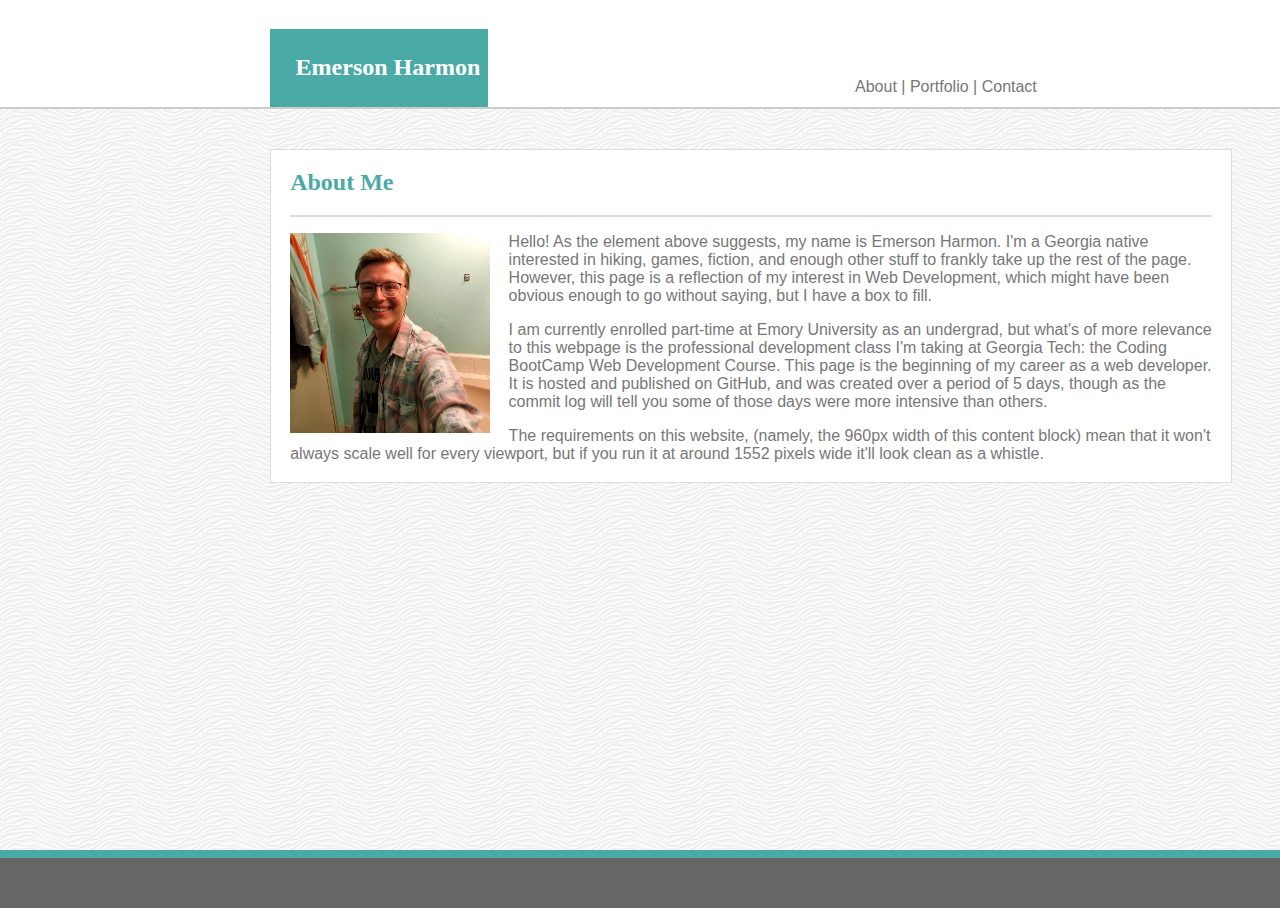
<file: index.html>
<!DOCTYPE html>
<html>

<head>
    <meta charset="UTF-8">
    <title>About Me!</title>
    <link rel="stylesheet" type="text/css" href="assets/css/style.css">
</head>

<body>
    <div class="wrapper">
            <header>
                    <section class="clearfix">
                        <section id="names">
                            <h1 id="name">Emerson Harmon</h1>
                        </section>
                        <section id="links">
                            <a id="about" href="index.html">About |</a>
                            <a id="port" href="portfolio.html"> Portfolio |</a>
                            <a id="contact" href="contact.html"> Contact</a>
                        </section>
                    </section>
                </header>

        <section class="middle">
            <section class="content">
                <h1 id="sectionheader">About Me</h1>

                <img id="pic" src="assets/images/Profile.jpg" alt="my unshaven face in a bathroom" height="200px"
                    width="200px">

                <section id="biotext">
                    <p>Hello! As the element above suggests, my name is Emerson Harmon. I'm a Georgia native interested in hiking, 
                        games, fiction, and enough other stuff to frankly take up the rest of the page. However, this page is a reflection 
                        of my interest in Web Development, which might have been obvious enough to go without saying, but I have a box to fill.
                    </p>

                    <p> I am currently enrolled part-time at Emory University as an undergrad, but what's of more relevance to this webpage is 
                        the professional development class I'm taking at Georgia Tech: the Coding BootCamp Web Development Course. 
                        This page is the beginning of my career as a web developer. It is hosted and published on GitHub, and was created over a period of
                        5 days, though as the commit log will tell you some of those days were more intensive than others. 
                    </p>
                    <p> The requirements on this website, (namely, the 960px width of this content block) mean that it won't always scale well 
                        for every viewport, but if you run it at around 1552 pixels wide it'll look clean as a whistle. 

                    </p>
                </section>
            </section>
        </section>
        <div class="push"></div>
    </div>
    <footer class="footer"></footer>
</body>

</html>
</file>
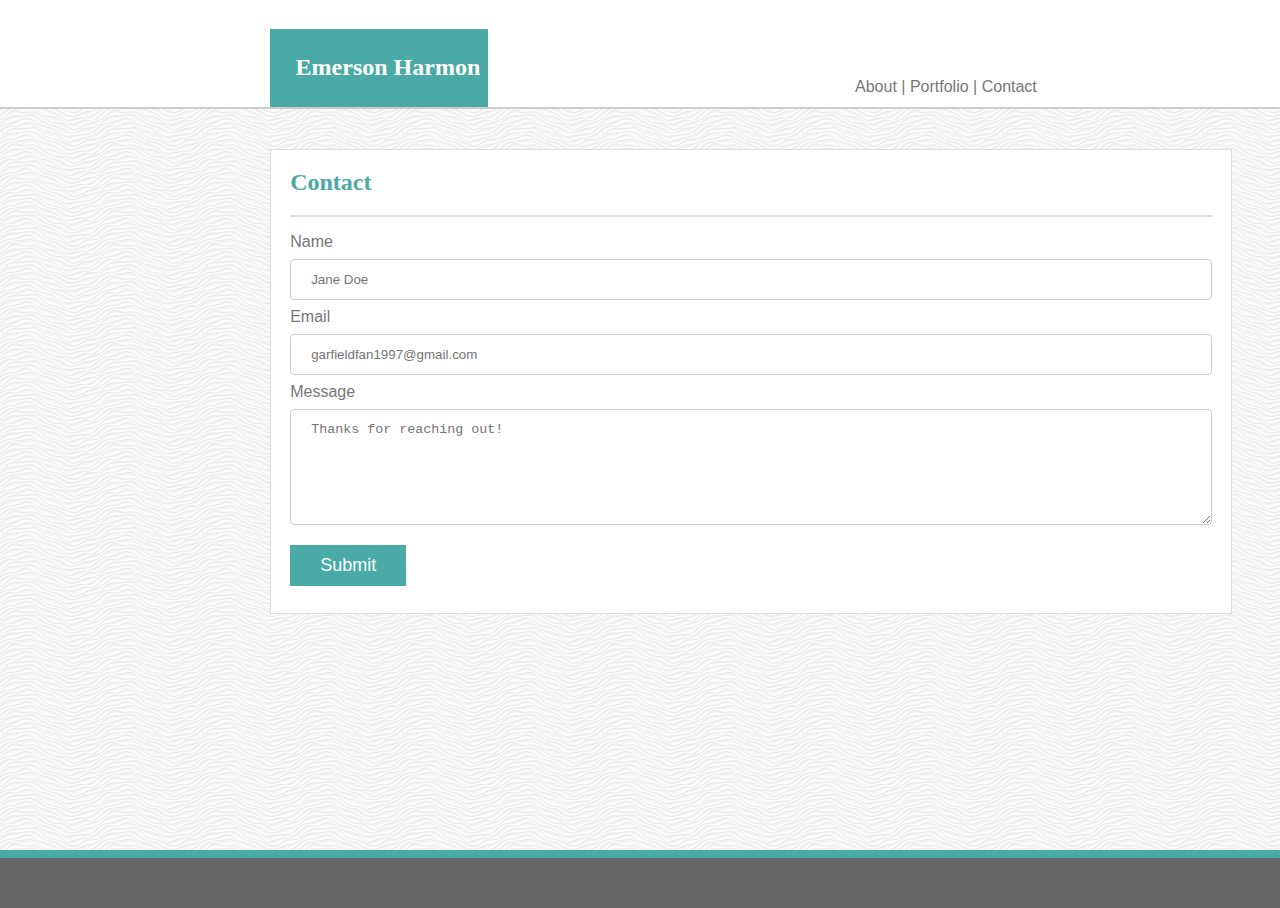
<file: contact.html>
<!DOCTYPE html>
<html>

<head>
    <meta charset="UTF-8">
    <title>About Me!</title>
    <link rel="stylesheet" type="text/css" href="assets/css/style.css">
</head>

<body>
    <div class="wrapper">
        <header>
            <section class="clearfix">
                <section id="names">
                    <h1 id="name">Emerson Harmon</h1>
                </section>
                <section id="links">
                    <a id="about" href="index.html">About |</a>
                    <a id="port" href="portfolio.html"> Portfolio |</a>
                    <a id="contact" href="contact.html"> Contact</a>
                </section>
            </section>
        </header>


    
    <section class="middle">
        <section class="content">
        <h1 id="sectionheader">Contact</h1>
            <form>
                Name <input type="text" name="Name" placeholder="Jane Doe"><br>
                Email <input type="text" name="Email" placeholder="garfieldfan1997@gmail.com"><br>
                Message <textarea  name="Message" placeholder="Thanks for reaching out!" rows="6" cols="100"></textarea>
                <input type="submit" value="Submit">
            </form>
        </section>
    </section>
    <div class="push"></div>
</div>

    <footer class="footer"></footer>
</body>

</html>
</file>
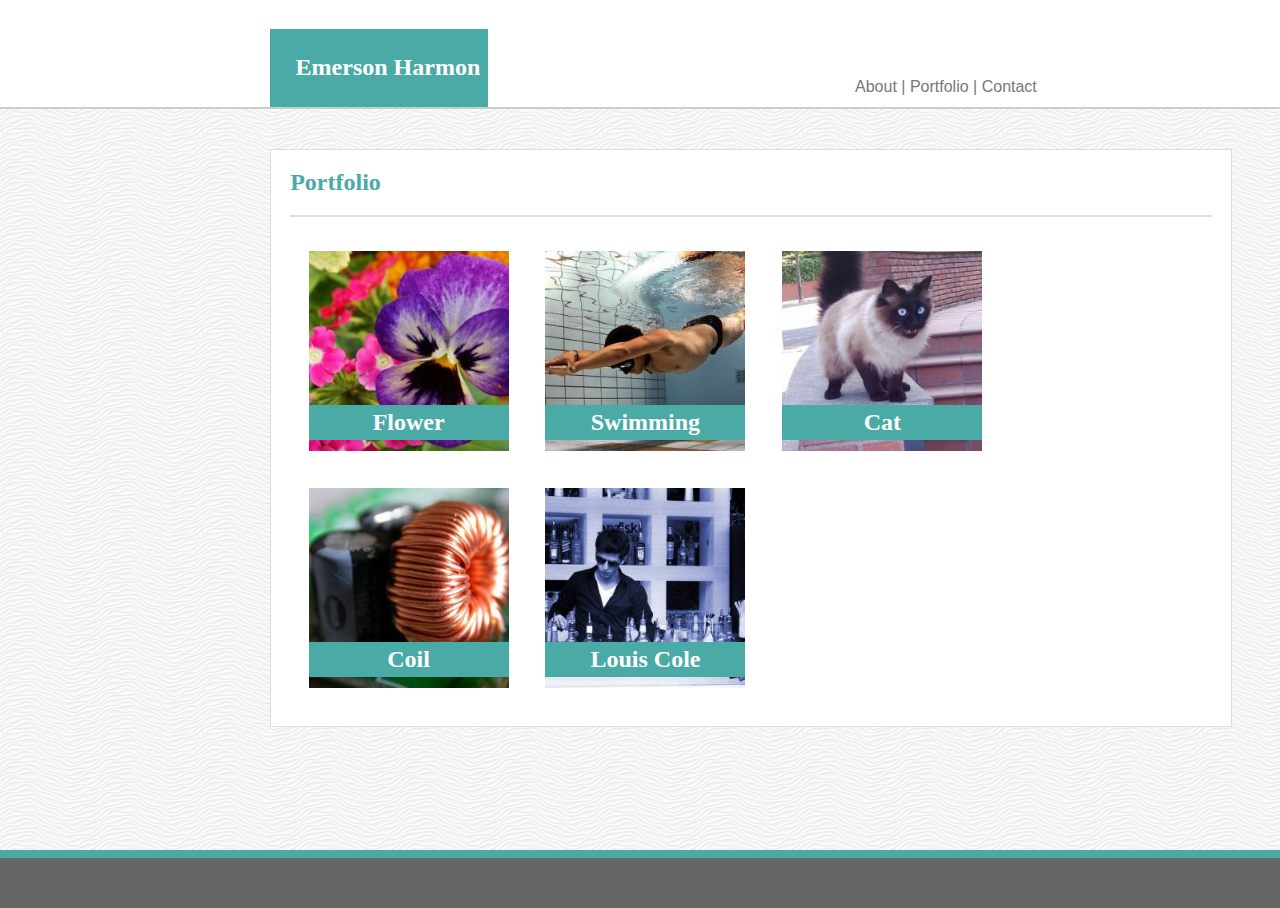
<file: portfolio.html>
<!DOCTYPE html>
<html>

<head>
    <meta charset="UTF-8">
    <title>About Me!</title>
    <link rel="stylesheet" type="text/css" href="assets/css/style.css">
</head>

<body>
    <div class="wrapper">
    <header>
        <section class="clearfix">
            <section id="names">
                <h1 id="name">Emerson Harmon</h1>
            </section>
            <section id="links">
                <a id="about" href="index.html">About |</a>
                <a id="port" href="portfolio.html"> Portfolio |</a>
                <a id="contact" href="contact.html"> Contact</a>
            </section>
        </section>
    </header>

    <section class="middle">
        <section class="content">
            <h1 id="sectionheader">Portfolio</h1>
            <section class="clearfix">
                <section class="gallerypair">
                   <div class="imagewrapper"> <img class="galleryimage" src="assets/images/Flower.jpg" alt="Flower" width="200px" length="200px"> </div>
                    <h6 class="gallerytext">Flower</h6>
                </section>
                <section class="gallerypair">
                    <img class="galleryimage" src="assets/images/Swimming.jpg" alt="Swimming" width="200px"
                        length="200px">
                    <h6 class="gallerytext">Swimming</h6>
                </section>
                <section class="gallerypair">
                    <img class="galleryimage" src="assets/images/Cat.jpg" alt="ShockedCat" width="200px" length="200px">
                    <h6 class="gallerytext">Cat</h6>
                </section>
                <section class="gallerypair">
                    <img class="galleryimage" src="assets/images/Coil.jpg" alt="Coil" width="200px" length="200px">
                    <h6 class="gallerytext">Coil</h6>
                </section>
                <section class="gallerypair">
                    <img class="galleryimage" src="assets/images/LouisCole.jpg" alt="City" width="200px" length="200spx">
                    <h6 class="gallerytext">Louis Cole</h6>
                </section>
            </section>

        </section>
    </section>
    <div class="push"></div>
</div>
    <footer class="footer"></footer>
</body>

</html>
</file>
<file: assets/css/style.css>
html, body {
    width: 100%;
    height: 100%;
    margin: 0;
}
body{
    background-image:url(../images/white-waves.png) ;
    color: #777777;
    font-family: Arial, Helvetica, sans-serif;
    box-sizing: border-box;
}

.clearfix::after {
    content: "";
    clear: both;
    display: block;
}
h1 , h6{
    font-family: 'Times New Roman', Times, serif;
    font-size: x-large;
}
header {
    height: 28% ;
    width: 100% ;
    padding-top: 1% ;
    margin-top: 0px;
    background-color: #ffffff;
    border-bottom: 2px solid;
    border-bottom-color: #cccccc;
}
#name {
    padding-left: 2%;
    padding-top: 2%;
    padding-bottom: 2%;
    background-color:#4aaaa5;
    width: 15%;
    margin-left: 270px;
    margin-bottom: 0px;
    font-size: x-large;
    color: white;
    float: left;

}
#links {
   float: right;
   margin-right: 19%;
   margin-top: 65px;
}
a {
    text-decoration: none;
    color: #777777;
    
}
.push{
    height: 50px;
}
.footer {
    height: 50px;
    border-top: 8px solid;
    border-color: #4aaaa5;
    background-color: #666666;
  }
.wrapper {
    min-height: 100%;
  
    /* Equal to height of footer */
    /* But also accounting for potential margin-bottom of last child */
    margin-bottom: -50px;
}
.middle {

    width: 960px;
    margin-top: 40px;
    margin-right: 270px;
    margin-left: 270px;
    background-color: #ffffff;
    border: 1px solid;
    border-color: #dddddd;
    position: relative;
    z-index: -2;

}
.content {
    margin: 2%;
}
#sectionheader {
    color: #4aaaa5;
    padding-bottom: 2%;
    border-bottom: 2px solid;
    border-color: #dddddd;

}
#pic {
    float: left; 
    margin-right: 2%;
}
input[type=text] {
    width: 100%;
    padding: 12px 20px;
    margin: 8px 0;
    display: inline-block;
    border: 1px solid #ccc;
    border-radius: 4px;
    box-sizing: border-box;
}
input[type=submit] {
    
    background-color: #4aaaa5;
    color: white;
    border: none;
    padding: 10px 30px;
    margin: 8px 0;
    font-size: large;
    
}
input[type=submit]:hover {
    background-color: #408f8b;
}
textarea {
    width: 100%;
    padding: 12px 20px;
    margin: 8px 0;
    display: inline-block;
    border: 1px solid #ccc;
    border-radius: 4px;
    box-sizing: border-box;
}

.gallerypair{
    width: 200px;
    height: 200px;
    margin: 2%;
    float: left;
}

.galleryimage{
    position: relative;
    z-index:-1;
}
.gallerytext {
    background-color: #4aaaa5;
    padding-top: 2%;
    padding-bottom: 2%;
    width: 100%;
    color: white;
    text-align: center;
    margin-top: -50px;
    float: left;
}
</file>
